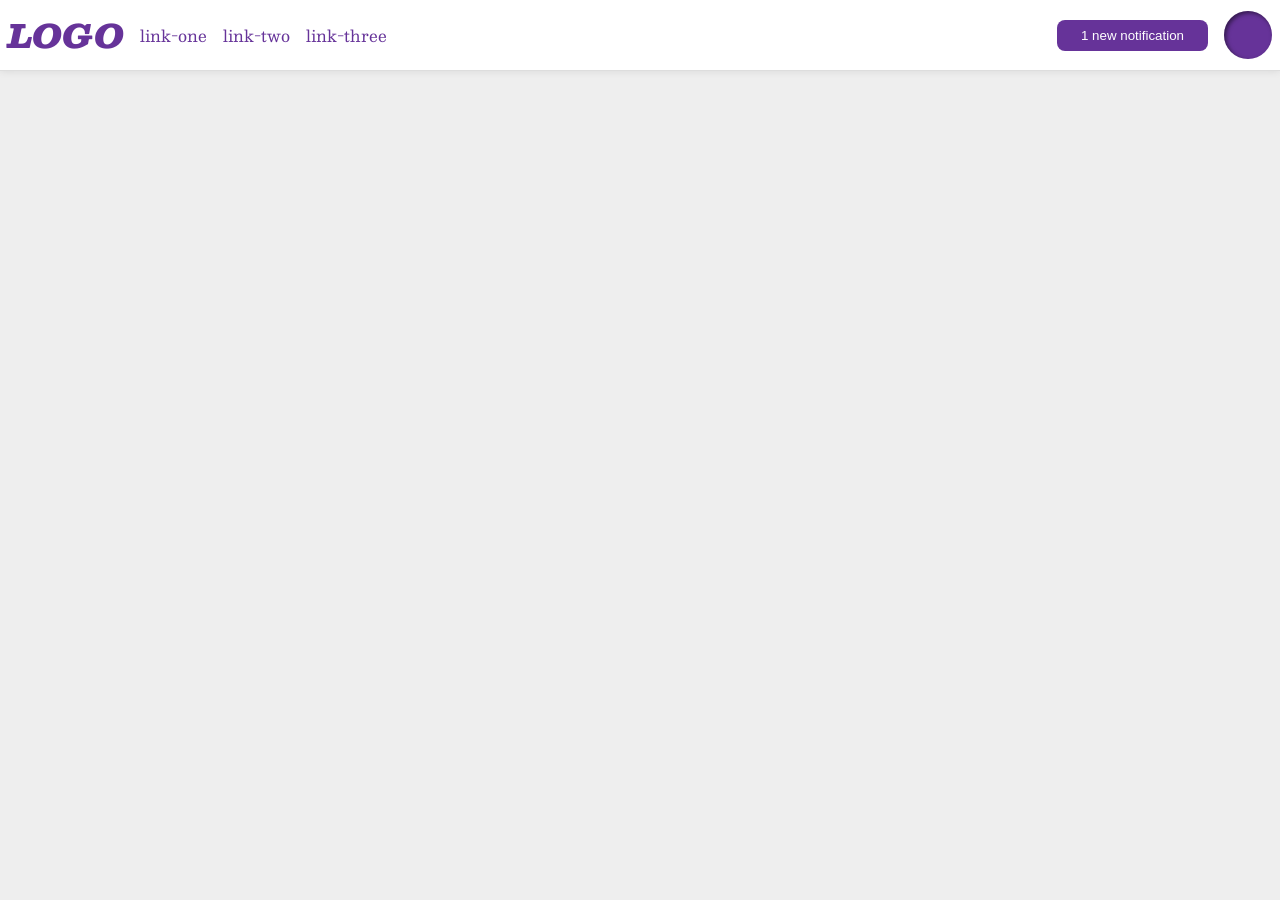
<file: foundations/flex/03-flex-header-2/index.html>
<!DOCTYPE html>
<html lang="en">
  <head>
    <meta charset="UTF-8">
    <meta http-equiv="X-UA-Compatible" content="IE=edge">
    <meta name="viewport" content="width=device-width, initial-scale=1.0">
    <title>Flex Header 2</title>
    <link rel="stylesheet" href="style.css">
  </head>
  <body>
    <div class="header">
      <div class="left">
      <div class="logo">
        LOGO
      </div>
      <ul class="links">
        <li><a href="https://google.com">link-one</a></li>
        <li><a href="https://google.com">link-two</a></li>
        <li><a href="https://google.com">link-three</a></li>
      </ul>
      </div>
      <div class="right">
      <button class="notifications">
        1 new notification
      </button>
      <div class="profile-image"></div>
      </div>
    </div>
  </body>
</html>
</file>
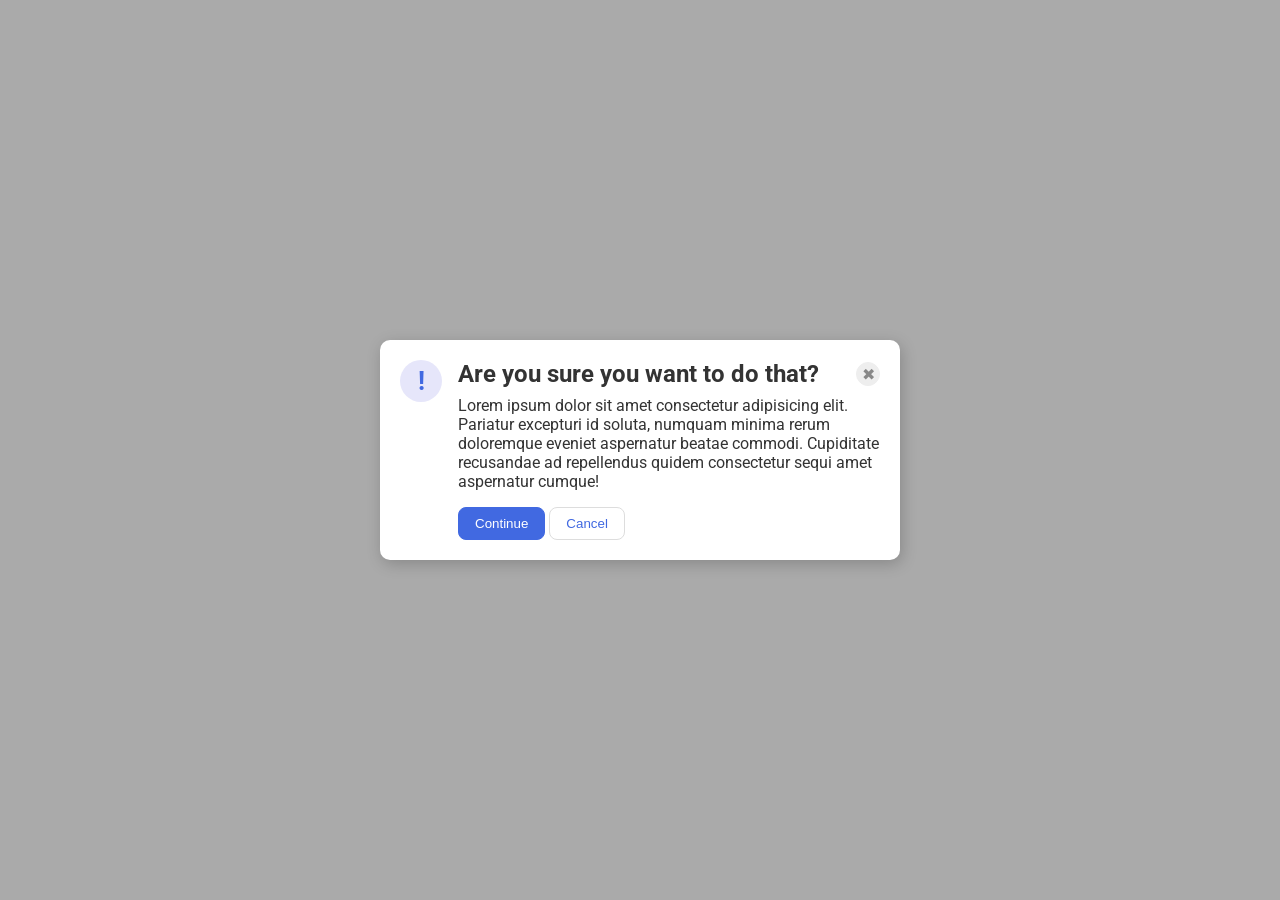
<file: foundations/flex/05-flex-modal/index.html>
<!DOCTYPE html>
<html lang="en">
  <head>
    <meta charset="UTF-8">
    <meta http-equiv="X-UA-Compatible" content="IE=edge">
    <meta name="viewport" content="width=device-width, initial-scale=1.0">
    <link rel="stylesheet" href="style.css">
    <title>Modal</title>
  </head>
  <body>
    <div class="modal">
      <div class="icon">!</div>
      <div class="container">
      <div class="header"><strong>Are you sure you want to do that?</strong>
      <button class="close-button">✖</button>
      </div>
      <div class="text">Lorem ipsum dolor sit amet consectetur adipisicing elit. Pariatur excepturi id soluta, numquam minima rerum doloremque eveniet aspernatur beatae commodi. Cupiditate recusandae ad repellendus quidem consectetur sequi amet aspernatur cumque!</div>
      <button class="continue">Continue</button>
      <button class="cancel">Cancel</button>
    </div>
    </div>
  </body>
</html>
</file>
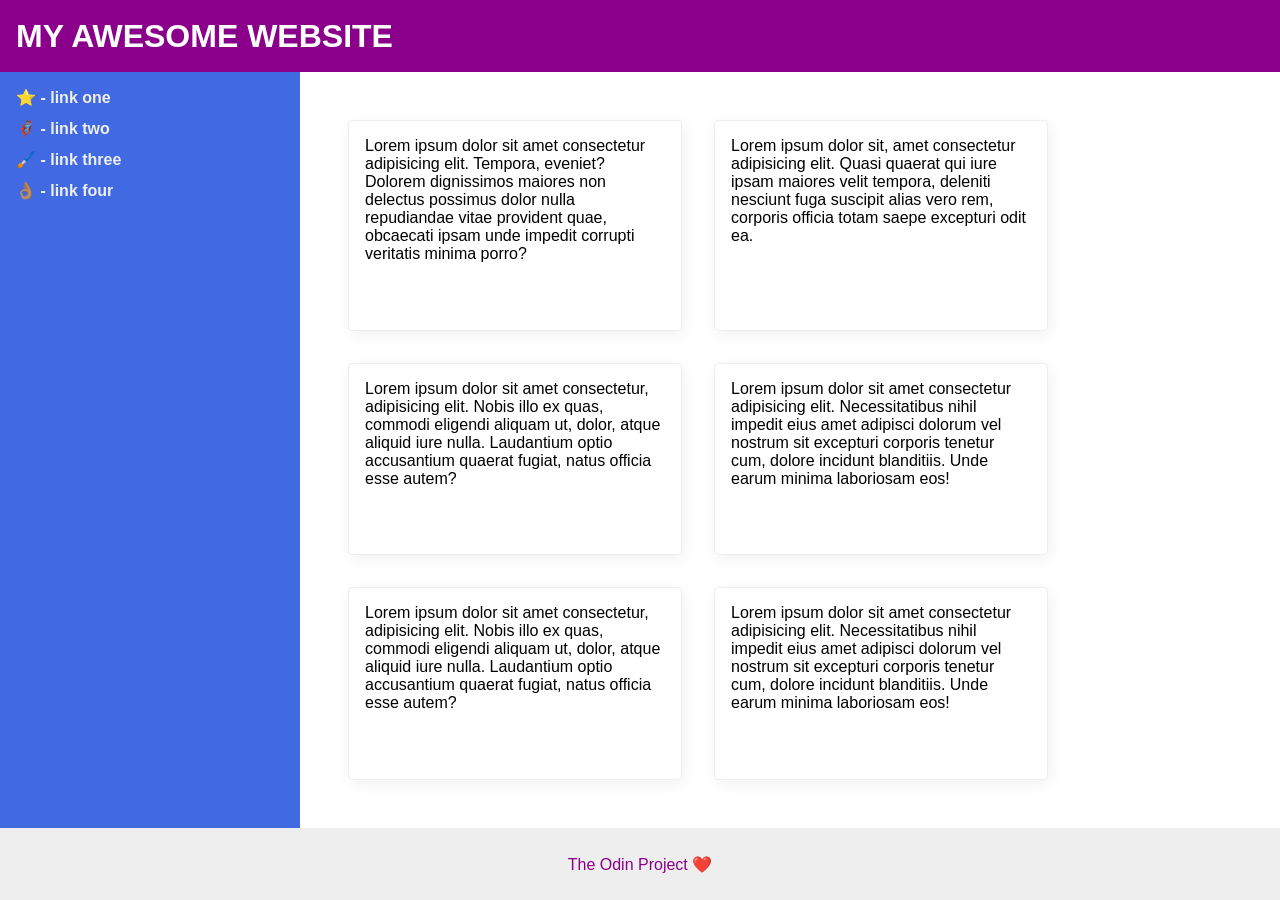
<file: foundations/flex/07-flex-layout-2/index.html>
<!DOCTYPE html>
<html lang="en">
  <head>
    <meta charset="UTF-8">
    <meta http-equiv="X-UA-Compatible" content="IE=edge">
    <meta name="viewport" content="width=device-width, initial-scale=1.0">
    <title>The Holy Grail</title>
    <link rel="stylesheet" href="style.css">
  </head>
  <body>
    <div class="header"> 
    <div class="headerContainer">
      MY AWESOME WEBSITE
    </div>
    </div>
    
    <div class="contentContainer">
    <div class="sidebar">
      <ul>
        <li><a href="#">⭐ - link one</a></li>
        <li><a href="#">🦸🏽‍♂️ - link two</a></li>
        <li><a href="#">🖌️ - link three</a></li>
        <li><a href="#">👌🏽 - link four</a></li>
      </ul>
    </div>

    <div class="cardContainer">
    <div class="card">Lorem ipsum dolor sit amet consectetur adipisicing elit. Tempora, eveniet? Dolorem dignissimos maiores non delectus possimus dolor nulla repudiandae vitae provident quae, obcaecati ipsam unde impedit corrupti veritatis minima porro?</div>
    <div class="card">Lorem ipsum dolor sit, amet consectetur adipisicing elit. Quasi quaerat qui iure ipsam maiores velit tempora, deleniti nesciunt fuga suscipit alias vero rem, corporis officia totam saepe excepturi odit ea.</div>
    <div class="card">Lorem ipsum dolor sit amet consectetur, adipisicing elit. Nobis illo ex quas, commodi eligendi aliquam ut, dolor, atque aliquid iure nulla. Laudantium optio accusantium quaerat fugiat, natus officia esse autem?</div>
    <div class="card">Lorem ipsum dolor sit amet consectetur adipisicing elit. Necessitatibus nihil impedit eius amet adipisci dolorum vel nostrum sit excepturi corporis tenetur cum, dolore incidunt blanditiis. Unde earum minima laboriosam eos!</div>
    <div class="card">Lorem ipsum dolor sit amet consectetur, adipisicing elit. Nobis illo ex quas, commodi eligendi aliquam ut, dolor, atque aliquid iure nulla. Laudantium optio accusantium quaerat fugiat, natus officia esse autem?</div>
    <div class="card">Lorem ipsum dolor sit amet consectetur adipisicing elit. Necessitatibus nihil impedit eius amet adipisci dolorum vel nostrum sit excepturi corporis tenetur cum, dolore incidunt blanditiis. Unde earum minima laboriosam eos!</div>
    </div>
    </div>

    <div class="footer">
      The Odin Project ❤️
    </div>
  </body>
</html>
</file>
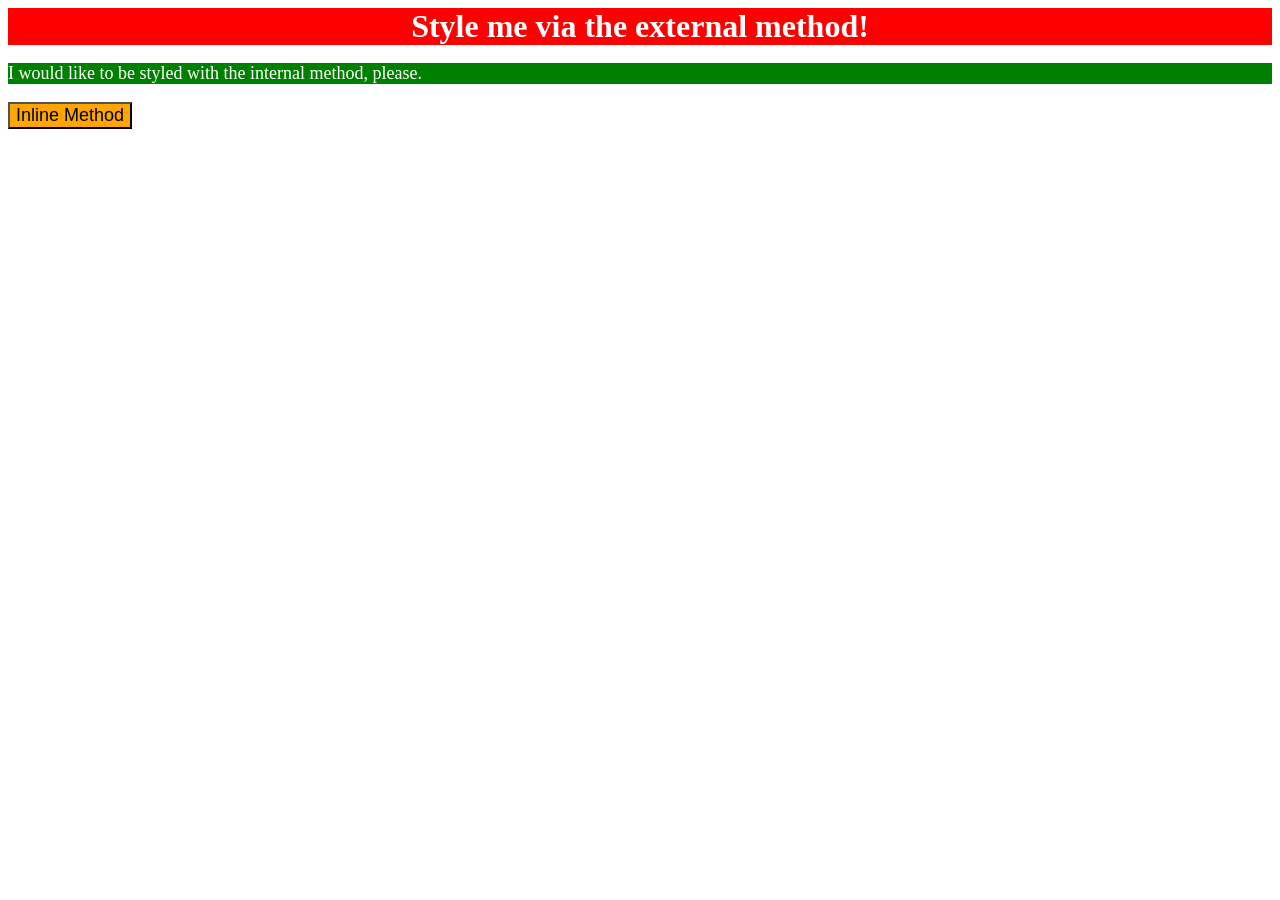
<file: foundations/intro-to-css/01-css-methods/index.html>
<!DOCTYPE html>
<html lang="en">
  <head>
    <meta charset="UTF-8">
    <meta http-equiv="X-UA-Compatible" content="IE=edge">
    <meta name="viewport" content="width=device-width, initial-scale=1.0">
    <link rel="stylesheet" href="styles.css">
    <title>Methods for Adding CSS</title>
    <style>
      p {
        background-color: green;
        color: white;
        font-size: 18px;
      }
    </style>

    <!-- Interal CSS -->
  </head>
  
  <body>
    <div>Style me via the external method!</div>
    <p>I would like to be styled with the internal method, please.</p>
    <button style="background-color: orange; font-size: 18px;">Inline Method</button>
    <!-- Inline CSS -->
  </body>
</html>
</file>
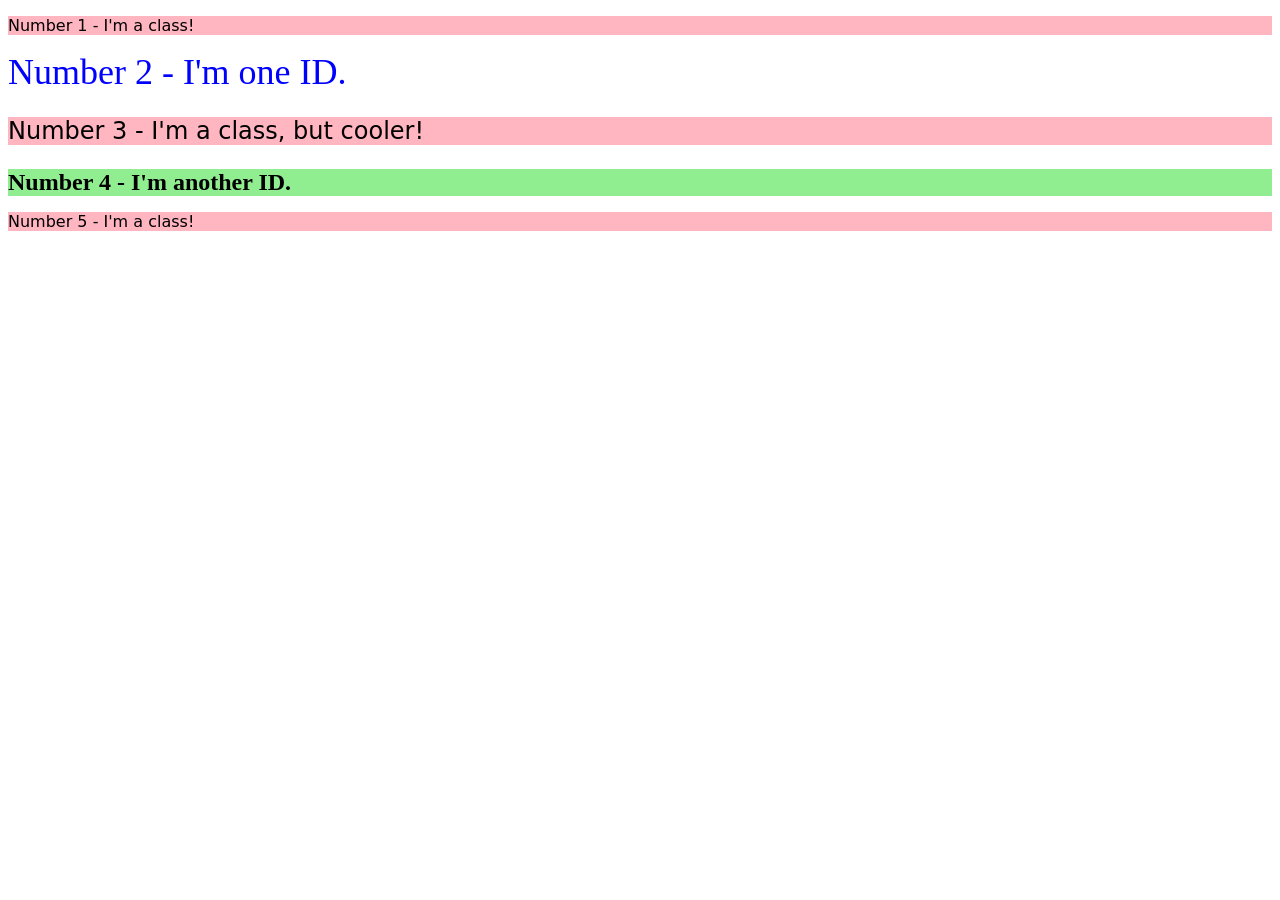
<file: foundations/intro-to-css/02-class-id-selectors/index.html>
<!DOCTYPE html>
<html lang="en">
  <head>
    <meta charset="UTF-8">
    <meta http-equiv="X-UA-Compatible" content="IE=edge">
    <meta name="viewport" content="width=device-width, initial-scale=1.0">
    <title>Class and ID Selectors</title>
    <link rel="stylesheet" href="style.css">
  </head>

  <body>
    <p class="odd-numbers">Number 1 - I'm a class!</p>
    <div id="number-two">Number 2 - I'm one ID.</div>
    <p class="odd-numbers cooler">Number 3 - I'm a class, but cooler!</p>
    <div id="number-four">Number 4 - I'm another ID.</div>
    <p class="odd-numbers">Number 5 - I'm a class!</p>
  </body>

</html>
</file>
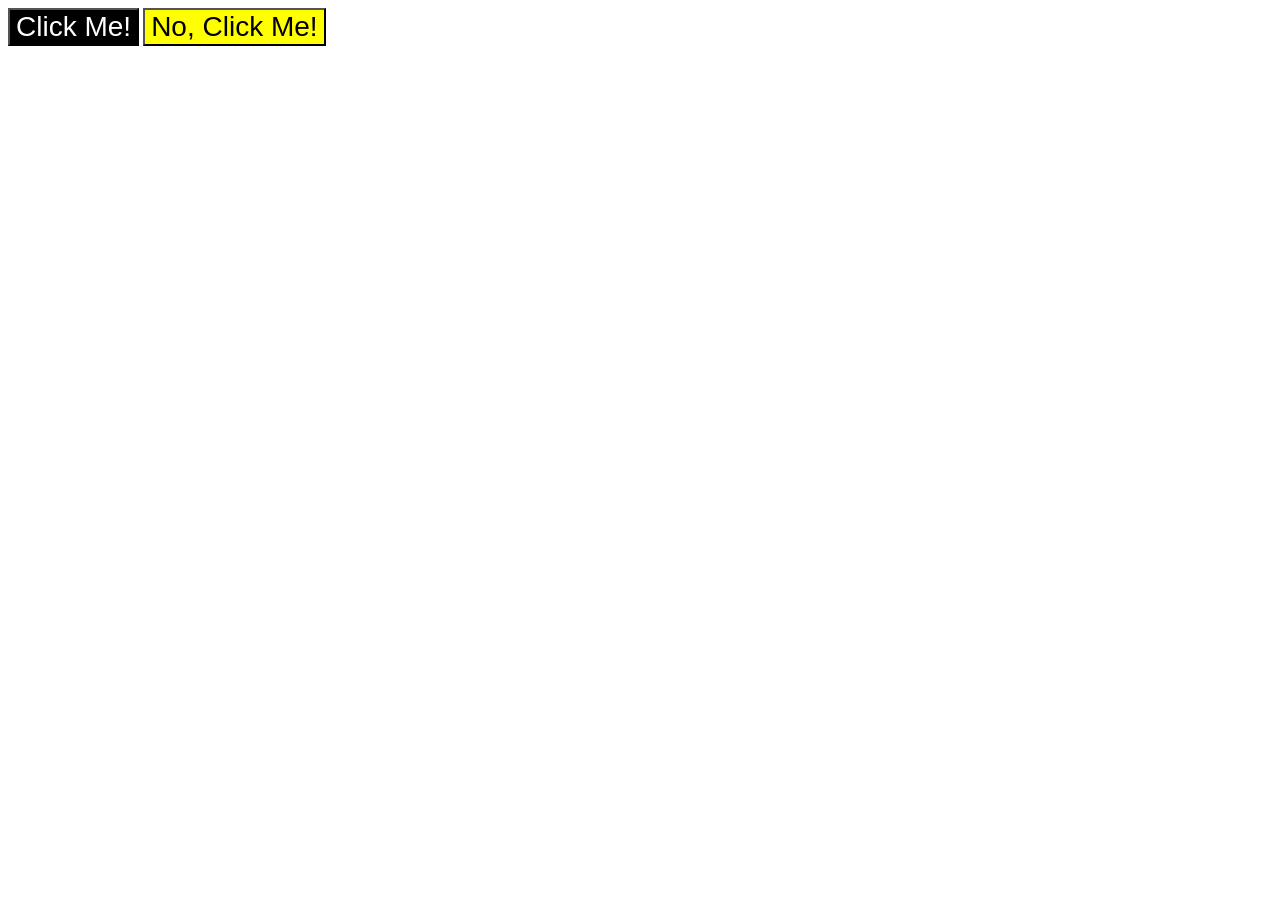
<file: foundations/intro-to-css/03-grouping-selectors/index.html>
<!DOCTYPE html>
<html lang="en">
  <head>
    <meta charset="UTF-8">
    <meta http-equiv="X-UA-Compatible" content="IE=edge">
    <meta name="viewport" content="width=device-width, initial-scale=1.0">
    <title>Grouping Selectors</title>
    <link rel="stylesheet" href="style.css">
  </head>
  <body>
    <button class="first-button">Click Me!</button>
    <button class="second-button">No, Click Me!</button>
  </body>
</html>
</file>
<file: foundations/flex/03-flex-header-2/style.css>
/* this is some magical font-importing.  
you'll learn about it later. */
@import url('https://fonts.googleapis.com/css2?family=Besley:ital,wght@0,400;1,900&display=swap');

body {
  margin: 0;
  background: #eee;
  font-family: Besley, serif;
}

.header {
  display: flex;
  justify-content: space-between;
  background: white;
  border-bottom: 1px solid #ddd;
  box-shadow: 0 0 8px rgba(0,0,0,.1);
  padding: 8px;
}

.profile-image {
  background: rebeccapurple;
  box-shadow: inset 2px 2px 4px rgba(0,0,0,.5);
  border-radius: 50%;
  width: 48px;
  height: 48px;
}

.logo {
  color: rebeccapurple;
  font-size: 32px;
  font-weight: 900;
  font-style: italic;
}

button {
  border: none;
  border-radius: 8px;
  background: rebeccapurple;
  color: white;
  padding: 8px 24px;
}

a {
  /* this removes the line under our links */
  text-decoration: none;
  color: rebeccapurple;
}

ul {
  list-style-type: none;
  display: flex;
  margin: 0;
  padding: 0;
  gap: 16px;
}

.left, .right {
  display: flex;
  align-items: center;
  gap: 16px;
}
</file>
<file: foundations/flex/05-flex-modal/style.css>
@import url('https://fonts.googleapis.com/css2?family=Roboto:wght@400;700&display=swap');

html, body {
  height: 100%;
}

body {
  font-family: Roboto, sans-serif;
  margin: 0;
  background: #aaa;
  color: #333;
  /* I'll give you this one for free lol */
  display: flex;
  align-items: center;
  justify-content: center;
}

.modal {
  background: white;
  width: 480px;
  border-radius: 10px;
  box-shadow: 2px 4px 16px rgba(0,0,0,.2);
  display: flex;
  gap: 16px;
  padding: 20px;
}

.icon {
  color: royalblue;
  font-size: 26px;
  font-weight: 700;
  background: lavender;
  width: 42px;
  height: 42px;
  border-radius: 50%;
  display: flex;
  align-items: center;
  justify-content: center;
  flex-shrink: 0;
}

.close-button {
  background: #eee;
  border-radius: 50%;
  color: #888;
  font-weight: 400;
  font-size: 16px;
  height: 24px;
  width: 24px;
  display: flex;
  align-items: center;
  justify-content: center;
  border: 1px solid #eee;
  padding: 0;
}

button {
  cursor: pointer;
  padding: 8px 16px;
  border-radius: 8px;
}

button.continue {
  background: royalblue;
  border: 1px solid royalblue;
  color: white;
}

button.cancel {
  background: white;
  border: 1px solid #ddd;
  color: royalblue;
}

.header {
  display: flex;
  align-items: center;
  justify-content: space-between;
  font-size: 24px;
  margin-bottom: 8px;
}

.text {
  margin-bottom: 16px;
}
</file>
<file: foundations/flex/07-flex-layout-2/style.css>
body {
  font-family: -apple-system, BlinkMacSystemFont, 'Segoe UI', Roboto, Oxygen, Ubuntu, Cantarell, 'Open Sans', 'Helvetica Neue', sans-serif;
  margin: 0;
  min-height: 100vh;
  display: flex;
  flex-direction: column;
}

.header {
  height: 72px;
  font-size: 32px;
  font-weight: 900;
  background: darkmagenta;
  color: white;
  display: flex;
  align-items: center;

}

.footer {
  height: 72px;
  background: #eee;
  color: darkmagenta;
  display: flex;
  justify-content: center;
  align-items: center;
}

.sidebar {
  width: 300px;
  background: royalblue;
  box-sizing: border-box;
  padding: 16px;
  display: flex;
  flex-shrink: 0;
  flex-direction: row;
  justify-content: flex-start;
}

.card {
  border: 1px solid #eee;
  box-shadow: 2px 4px 16px rgba(0,0,0,.06);
  border-radius: 4px;
  padding: 16px;
  width: 300px;
}

.headerContainer {
  display: flex;
  margin-left: 16px;
}

.cardContainer {
  display: flex;
  flex-wrap: wrap;
  padding: 48px;
  gap: 32px;
}

.contentContainer {
  display: flex;
  flex-direction: row;
  flex: 1;
}

li {
  list-style: none;
  font-weight: 600;
}

ul {
  display: flex;
  flex-direction: column;
  padding: 0;
  gap: 12px;
  margin: 0;
}

a {
  color: #eee;
  text-decoration: none;
  width: 24px;
}
</file>
<file: foundations/intro-to-css/01-css-methods/styles.css>
div {
    background-color: red;
    color: white;
    font-size: 32px;
    text-align: center;
    font-weight: bold;
}

/* External CSS */
</file>
<file: foundations/intro-to-css/02-class-id-selectors/style.css>
.odd-numbers {
    background-color: lightpink;
    font-family: 'Verdana', 'DejaVu Sans', sans-serif;
}

.odd-numbers.cooler {
    font-size: 24px;
}

#number-two {
    color: blue;
    font-size: 36px;
}

#number-four {
    background-color: #90ee90;  /* light green */
    font-size: 24px;
    font-weight: bold;
}
</file>
<file: foundations/intro-to-css/03-grouping-selectors/style.css>
.first-button, .second-button {
    font-size: 28px;
    font-family: 'Helvetica', 'Times New Roman', sans-serif;
}   

.first-button {
    background-color: black;
    color: white;
}

.second-button {
    background-color: yellow;
}

/* Add CSS Styling */
</file>
